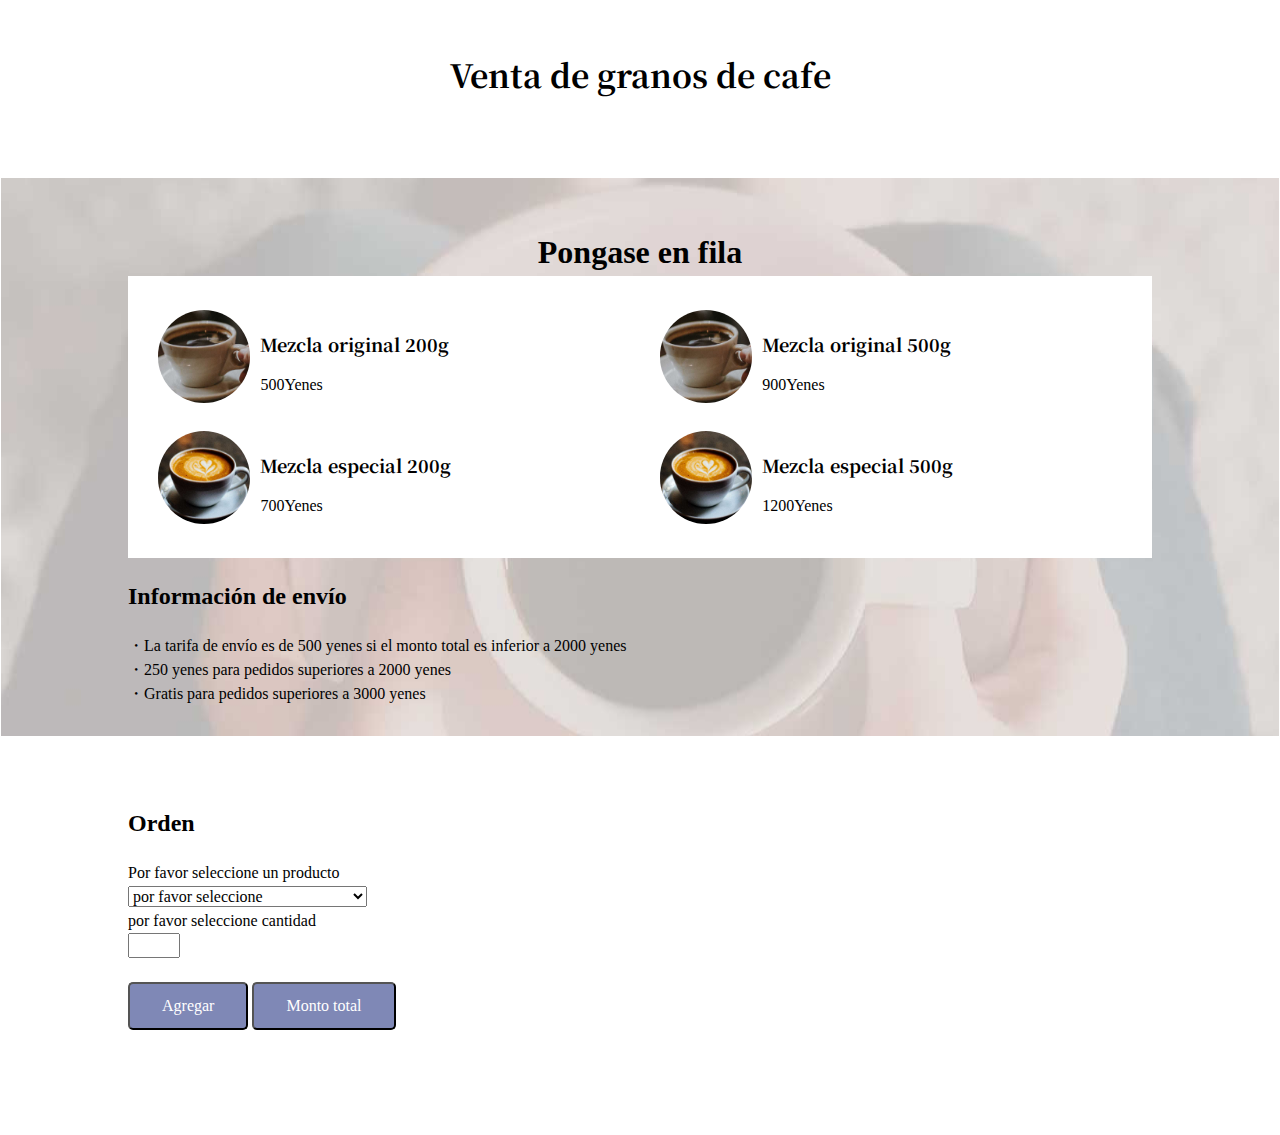
<file: JavaScript_Sample/Sale.html>
<!DOCTYPE html>
<html>
  <head>
    <title>DIC cafe</title>
    <link href="css/normalize.css" rel="stylesheet">
    <link href="css/sale.css" rel="stylesheet">
    <link href="https://fonts.googleapis.com/css2?family=Noto+Serif+JP:wght@400;700&display=swap" rel="stylesheet">
  </head>
  <body>
    <section class="section_inner">
      <div class="section_title">
        <h1>Venta de granos de cafe</h1>
      </div>
    </section>

    <section class="section_inner menu_section">
      <div class="center">
        <!-- <h1 class="menu_title">ラインナップ</h1> -->
         <h1>Pongase en fila</h1>
      </div>
      <ul class="menu_list coffee_menu">
        <li class="caffee_menu_list_item">
          <div class="caffee_menu_content">
            <h2 class="menu_item_title">Mezcla original 200g</h2>
            <p class="caffee_menu_price">500Yenes</p>
          </div>
          <img src="Imagenes/sample_cafe1.jpg" class="caffee_menu_image">
        </li>
        <li class="caffee_menu_list_item">
          <div class="caffee_menu_content">
            <h2 class="menu_item_title">Mezcla original 500g</h2>
            <p class="caffee_menu_price">900Yenes</p>
          </div>
          <img src="Imagenes/sample_cafe1.jpg" class="caffee_menu_image">
        </li>
        <li class="caffee_menu_list_item">
          <div class="caffee_menu_content">
            <h2 class="menu_item_title">Mezcla especial 200g</h2>
            <p class="caffee_menu_price">700Yenes</p>
          </div>
          <img src="Imagenes/sample_cafe3.jpg" class="caffee_menu_image">
        </li>
        <li class="caffee_menu_list_item">
          <div class="caffee_menu_content">
            <h2 class="menu_item_title">Mezcla especial 500g</h2>
            <p class="caffee_menu_price">1200Yenes</p>
          </div>
          <img src="Imagenes/sample_cafe3.jpg" class="caffee_menu_image">
        </li>
      </ul>
      <h2>Información de envío</h2>
      <ul>
        <li>・La tarifa de envío es de 500 yenes si el monto total es inferior a 2000 yenes</li>
        <li>・250 yenes para pedidos superiores a 2000 yenes</li>
        <li>・Gratis para pedidos superiores a 3000 yenes</li>
      </ul>
    </section>

    <section class="section_inner">
      <h2>Orden</h2>
      <form>
        <p>Por favor seleccione un producto</p>
        <div>
          <select id="producto" required>
            <option hidden value="0">por favor seleccione</option>
            <option value="1">Mezcla original 200g 500 Yenes</option>
            <option value="2">Mezcla original 500g 900 Yenes</option>
            <option value="3">Mezcla especial 200g 700 Yenes</option>
            <option value="4">Mezcla especial 500g 1200 Yenes</option>
          </select>
          <p>por favor seleccione cantidad</p>
          <input type="number" min="1" max="5" id="numero" required>
        </div>
        <br>
        <input type="button" class="btn" value="Agregar" onclick="add()">
        <input type="button" class="btn" value="Monto total" onclick="calc()">
      </form>
    </section>
    <script type="text/javascript" src="JavaScript/Sale.js"></script>
  </body>
</html>
</file>
<file: JavaScript_Sample/css/sale.css>
html {
    height: 100%;
  }
  body {
    position: relative;
    padding-bottom: 75px;
    min-height: 100%;
  }
  .center {
    text-align: center;
  }
  .section_inner {
    padding: 50px 10% 30px;
  }
  .section_title {
    font-family: 'Noto Serif JP', serif;
    text-align: center;
    margin-bottom: 50px;
  }
  .menu_section {
    background: url("../Imagenes/sample_menu_bg.jpg") no-repeat bottom;
    background-attachment: fixed;
  }
  .menu_title {
    display: inline-block;
    font-family: 'Noto Serif JP', serif;
    text-align: center;
    font-size: 1.5rem;
    color: #42210b;
    border-bottom: solid #42210b 1px;
    margin-bottom: 20px;
  }
  .menu_list {
    display: flex;
    justify-content: space-between;
    flex-wrap: wrap;
    padding-bottom: 50px;
  }
  .recommended_menu_item {
    width: 49%;
    display: flex;
    flex-direction: row-reverse;
    box-shadow: 2px 2px 5px rgba(0,0,0,0.4);;
  }
  .menu_item_title {
    font-size: 18px;
    font-family: 'Noto Serif JP', serif;
  }
  .coffee_menu {
    background: #fff;
    padding: 20px;
  }
  .caffee_menu_list_item {
    width: 49%;
    display: flex;
    flex-direction: row-reverse;
    align-items: center;
    padding: 10px;
  }
  .caffee_menu_image {
    width: 20%;
    border-radius: 50%;
  }
  .caffee_menu_content {
    width: 80%;
    padding: 10px;
  }
  .btn {
    display: inline-block;
    padding: .8rem 2rem;
    z-index: 10;
    text-align: center;
    border-radius: 5px;
    background: rgba(127,136,182,1);
    color: white;
  }
</file>
